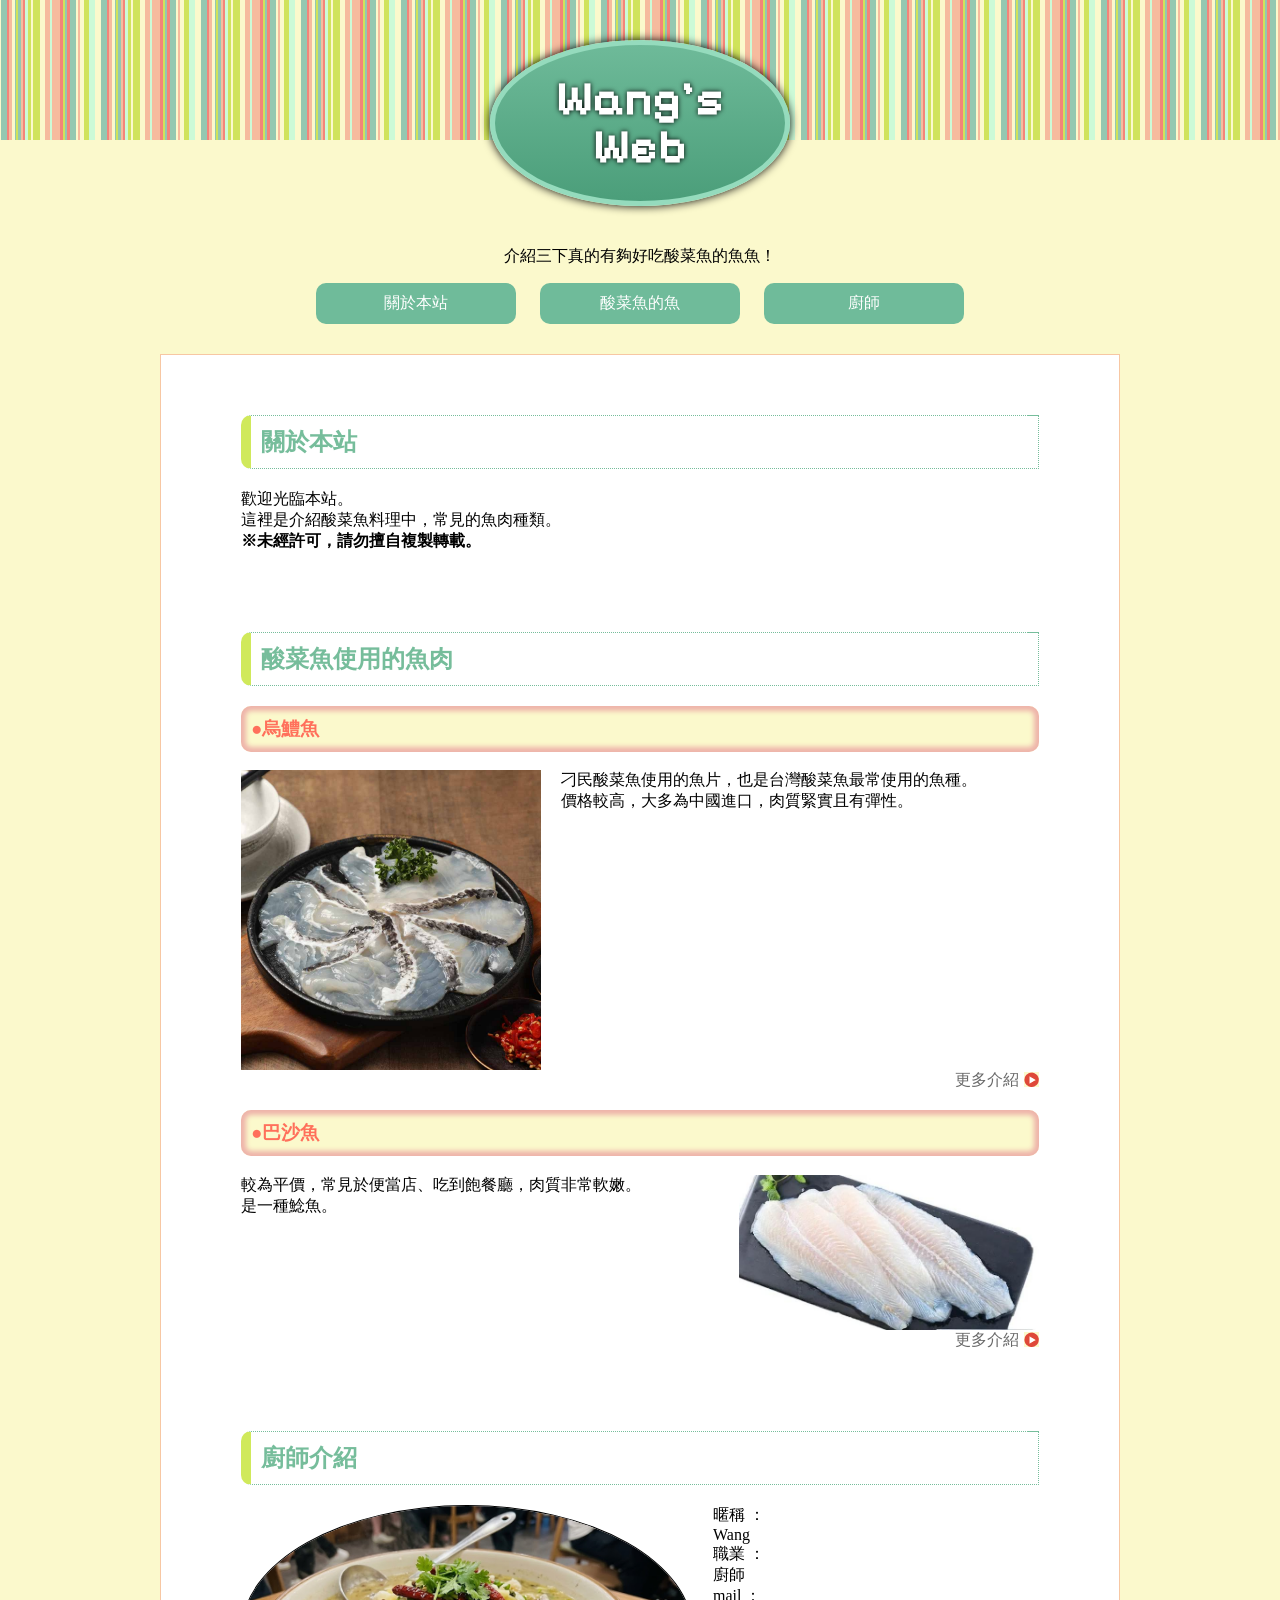
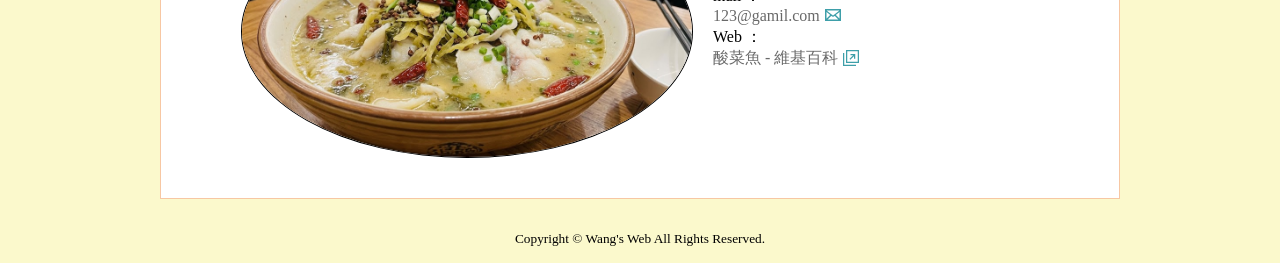
<file: index.html>
<!DOCTYPE html>
<html lang="zh">

<head>
    <meta charset="UTF-8">
    <meta name="viewport" content="width=device-width, initial-scale=1.0">
    <title>Wang's Web test</title>
    <link rel="stylesheet" href="./style.css">
</head>

<body>

    <header>
        <h1>Wang's Web</h1>

        <p>介紹三下真的有夠好吃酸菜魚的魚魚！</p>
    </header>

    <nav>
        <ul class="menu">
            <li><a href="#intro">關於本站</a></li>
            <li><a href="#fish">酸菜魚的魚</a></li>
            <li><a href="#profile">廚師</a></li>
        </ul>
    </nav>


    <main>
        <div class="content">
            <section id="intro">
                <h2>關於本站</h2>
                <p>
                    歡迎光臨本站。<br>
                    這裡是介紹酸菜魚料理中，常見的魚肉種類。<br>
                    <strong>※未經許可，請勿擅自複製轉載。</strong>
                </p>
            </section>



            <section id="fish">
                <h2>酸菜魚使用的魚肉</h2>

                <section>
                    <h3>●烏鱧魚</h3>
                    <img class="imgL" src="./images/fish1.jpg" alt="烏鱧魚" width="300">
                    <p>刁民酸菜魚使用的魚片，也是台灣酸菜魚最常使用的魚種。<br>
                        價格較高，大多為中國進口，肉質緊實且有彈性。</p>
                    <p class="clear more"><a href="./fish1.html" target="_blank">更多介紹</a></p>
                </section>

                <section>
                    <h3>●巴沙魚</h3>
                    <img class="imgR" src="./images/fish2.jpg" alt="巴沙魚" width="300">
                    <p>
                        較為平價，常見於便當店、吃到飽餐廳，肉質非常軟嫩。<br>
                        是一種鯰魚。
                    </p>
                    <p class="clear more"><a href="./fish2.html" target="_blank">更多介紹</a></p>
                </section>
            </section>



            <section id="profile" class="clearfix">
                <h2>廚師介紹</h2>
                <img class="imgL imgchef imgRad" src="./images/meal.jpg" alt="廚師" width="300">
                <dl>
                    <dt>暱稱 ：</dt>
                    <dt>Wang</dt>
                    <dt>職業 ：</dt>
                    <dt>廚師</dt>
                    <dt>mail ：</dt>
                    <dt><a href="mailto://123@gamil.com">123@gamil.com</a></dt>
                    <dt></dt>Web ：</dt>
                    <dt><a href="https://zh.wikipedia.org/zh-tw/%E9%85%B8%E8%8F%9C%E9%B1%BC" target="_blank">酸菜魚 - 維基百科</a></dt>
                </dl>
            </section>
        </div>
    </main>

    <footer>
        <p><small>Copyright © Wang's Web All Rights Reserved.</small></p>
    </footer>




</body>

</html>
</file>
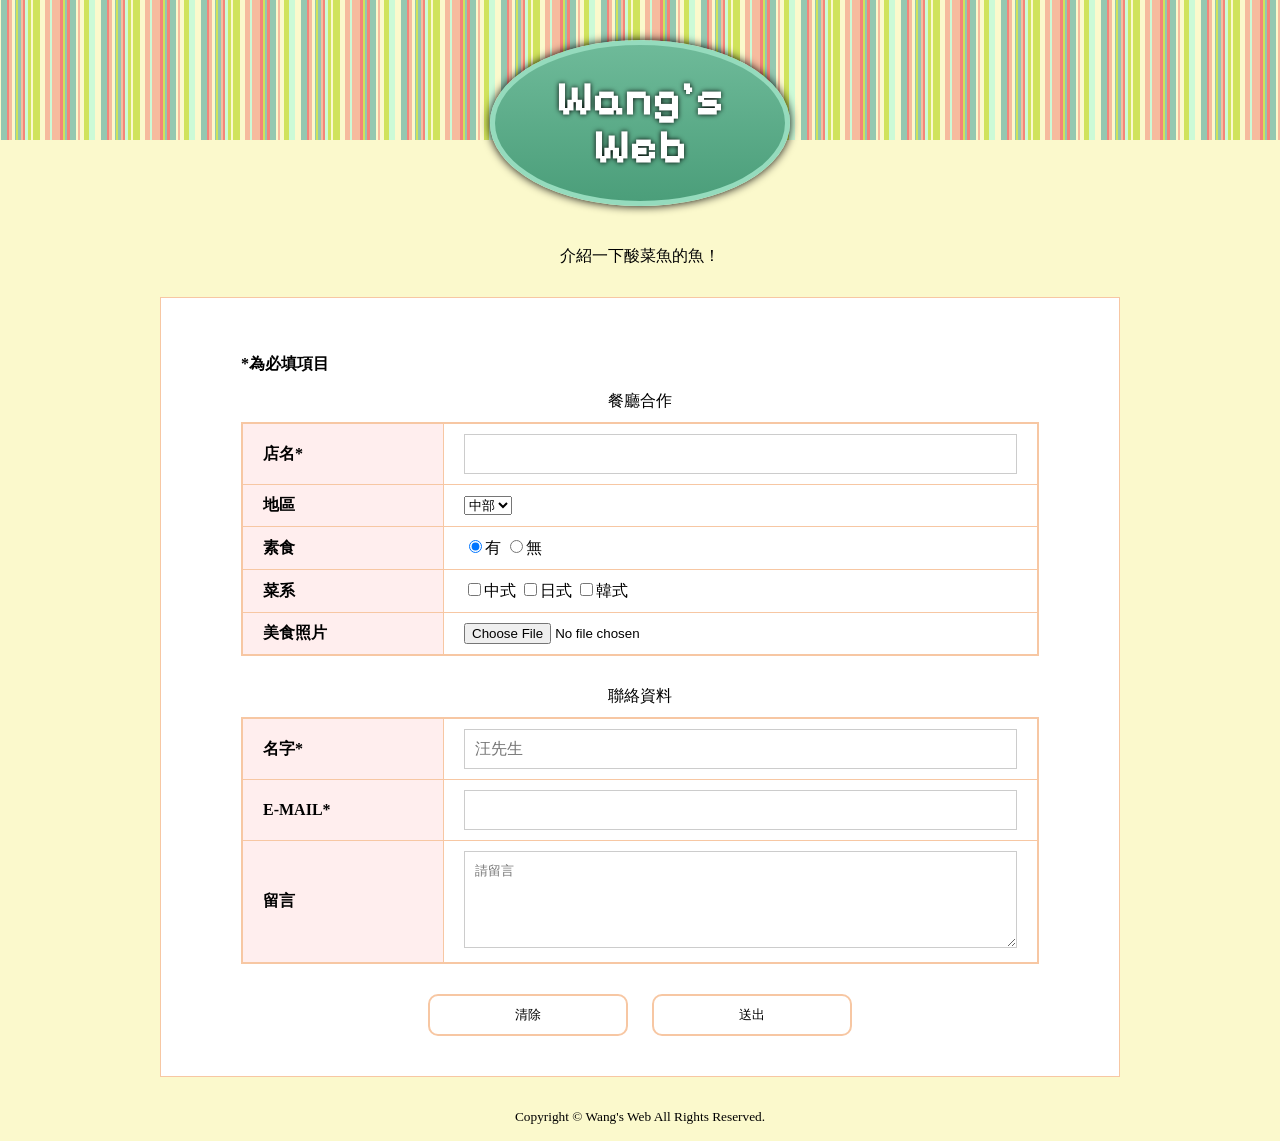
<file: table.html>
<!DOCTYPE html>
<html lang="zh">

<head>
    <meta charset="UTF-8">
    <meta name="viewport" content="width=device-width, initial-scale=1.0">
    <title>Wang's Web test</title>
    <link rel="stylesheet" href="./style.css">
</head>

<body>

    <header>
        <h1>Wang's Web</h1>

        <p>介紹一下酸菜魚的魚！</p>
    </header>

    <main>
        <div class="content">
            <form>
                <p><strong>*為必填項目</strong></p>
                <table>
                    <caption>餐廳合作</caption>
                    <tr>
                        <th>店名*</th>
                        <td><input type="text" name="rest" required></td>
                    </tr>
                    <tr>
                        <th>地區</th>
                        <td>
                            <select name="loc" id="">
                                <option value="北部">北部</option>
                                <option value="中部" selected>中部</option>
                                <option value="南部">南部</option>
                                <option value="東部">東部</option>
                            </select>
                        </td>
                    </tr>
                    <tr>
                        <th>素食</th>
                        <td>
                            <input type="radio" name="vege" id="yesveg" value="yesveg" checked><label
                                for="yesveg">有</label>
                            <input type="radio" name="vege" id="noveg" value="noveg"><label for="noveg">無</label>
                        </td>
                    </tr>
                    <tr>
                        <th>菜系</th>
                        <td>
                            <input type="checkbox" name="foodtype" id="chinese" value="chinese"><label
                                for="chinese">中式</label>
                            <input type="checkbox" name="foodtype" id="japanese" value="japanese"><label
                                for="japanese">日式</label>
                            <input type="checkbox" name="foodtype" id="korean" value="korean"><label
                                for="korean">韓式</label>
                        </td>
                    </tr>
                    <tr>
                        <th>美食照片</th>
                        <td>
                            <input type="file">
                        </td>
                    </tr>
                </table>
                <table>
                    <caption>聯絡資料</caption>
                    <tr>
                        <th>名字*</th>
                        <td>
                            <input type="text" name="name" required placeholder="汪先生">
                        </td>
                    </tr>
                    <tr>
                        <th>E-MAIL*</th>
                        <td>
                            <input type="email" name="email" required>
                        </td>
                    </tr>
                    <tr>
                        <th>留言</th>
                        <td>
                            <textarea name="message" placeholder="請留言" rows="5" cols="30"></textarea>
                        </td>
                    </tr>
                </table>
                <div class="btns">
                    <input type="reset" value="清除">
                    <input type="submit" value="送出">
                </div>
            </form>
        </div>
    </main>

    <footer>
        <p><small>Copyright © Wang's Web All Rights Reserved.</small></p>
    </footer>




</body>

</html>
</file>
<file: style.css>
@charset "utf-8";
/* @import url('https://fonts.googleapis.com/css2?family=Saira:ital,wght@0,100..900;1,100..900&display=swap'); */

/*視窗背景色設定*/
body {
    /* background-color: #fbf9cc;
    background-image: url(./images/bg.png);
    background-repeat: repeat-x; */
    background: #fbf9cc url(./images/bg.png) repeat-x;
    /* background-position: left bottom; */
    /* background-position: 300px 20px; */
    /* background-position: 33% 10%; */

}

/*連結顏色設定*/
a:link {
    color: dimgray;
    text-decoration: none;
}

a:visited {
    color: blueviolet;
}

a:hover {
    color: cadetblue;
}

a:active {
    color: teal;
}

/*頁首,導覽,頁尾的共通設定*/
header,
nav,
footer {
    text-align: center;
}

/*頁面標題設定*/
@font-face {
    font-family: PixelifySans;
    src: url(./PixelifySans-VariableFont_wght.ttf);
}

h1 {
    color: white;
    /* background-color: green; */
    width: 300px;
    border: 5px solid #95dbbd;
    padding: 30px;
    box-sizing: border-box;
    margin: 40px auto;
    border-radius: 50%;
    /* %看各自邊，px看短邊*/
    font-size: 300%;
    line-height: 1em;
    font-family: PixelifySans, sans-serif;
    text-shadow: 0 0 5px black;
    box-shadow: 0 0 10px black;
    background: linear-gradient(to bottom, #6eba99, #4b9e7a);
}


/*導覽樣式設定*/
.menu {
    margin-left: -2.5em;
}

.menu li {
    list-style-type: none;
    display: inline-block;
    width: 200px;
    /* background-color: #6fbb9a;
    border-radius: 10px;
    padding: 10px; */
    margin: 0 10px;
}

.menu li a{
    color: white;
    text-decoration: none;
    background-color: #6fbb9a;
    border-radius: 10px;
    padding: 10px;
    display: block;
}


/*內容區塊邊框設定*/
.content {
    background-color: white;
    border: 1px solid #f7c7a3;
    width: 960px;
    margin: 30px auto;
    padding: 40px 80px;
    box-sizing: border-box;
}

/*次標題設定*/
h2{
    color: #76bd9b;
    border: 1px dotted #76bd9b;
    border-left: 10px solid #d0e95b;
    padding: 10px;
    border-radius: 10px 0 0 10px;
}

/*小標題設定*/
h3{
    color: #ff705b;
    background-color: #fbf9cc;
    border-radius: 10px;
    padding: 10px;
    box-shadow: 0 0 5px 5px #eeb3aa inset;
}

/*文繞圖設定*/
.imgL{
    float: left;
    margin-right: 20px;
}

.imgR{
    float: right;
    margin-left: 20px;
}

.clear{
    clear: both;
}

.clearfix::after{
    content: "";
    clear: both;
    display: block;
}

.imgchef{
    width: 450px;
}

/*「更多介紹」連結設定*/
.more{
    text-align: right;
}

.more::after{
    content: url(./images/ico_arrow.png);
    margin-left: 5px;
    vertical-align: middle;
}

/*連結圖示設定*/
a[href*="mailto"]::after{
    content: url(./images/ico_mail.png);
    margin-left: 5px;
    vertical-align: middle;
}

a[href^="https"]::after{
    content: url(./images/ico_blank.png);
    margin-left: 5px;
    vertical-align: middle;
}

/*圓形圖片設定*/
.imgRad{
    border-radius: 50%;
    border: 1px solid black;
}


/*區塊間分隔*/
/* section + section{
    margin-top: 80px;
}
section section{
    margin-top: 0;
} */

/* div.content > section ~ section{
    margin-top: 80px;
} */

div.content > section + section{
    margin-top: 80px;
}

/*表格設定*/
table{
    width: 100%;
    border: 2px solid #f7c7a3;
    margin-bottom: 30px;
    border-collapse: collapse;
}

table th, table td{
    border: 1px solid #f7c7a3;
    padding: 10px 20px;
}

table th{
    background-color: #ffeeee;
    text-align: left;
    width: 10em;
}

table caption{
    margin-bottom: 10px;
}

/*表單設定*/
input[type="text"],
input[type="email"],
textarea{
    border: 1px solid #cccccc;
    padding: 10px;
    font-size: 1em;
    width: 100%;
    box-sizing: border-box;
}

input[type="text"]:focus,
input[type="email"]:focus,
textarea:focus{
    background-color: yellow;
    border: 2px solid red;
    outline: none;
}
/*按鈕設定*/

.btns{
    text-align: center;
}

.btns input{
    background-color: #fff;
    border: 2px solid #f7c7a3;
    width: 200px;
    padding: 10px;
    margin: 0 10px;
    border-radius: 10px;
    font-style: 1em;
}

.btns input:hover{
    background-color: #f6d9c9;
}
</file>
